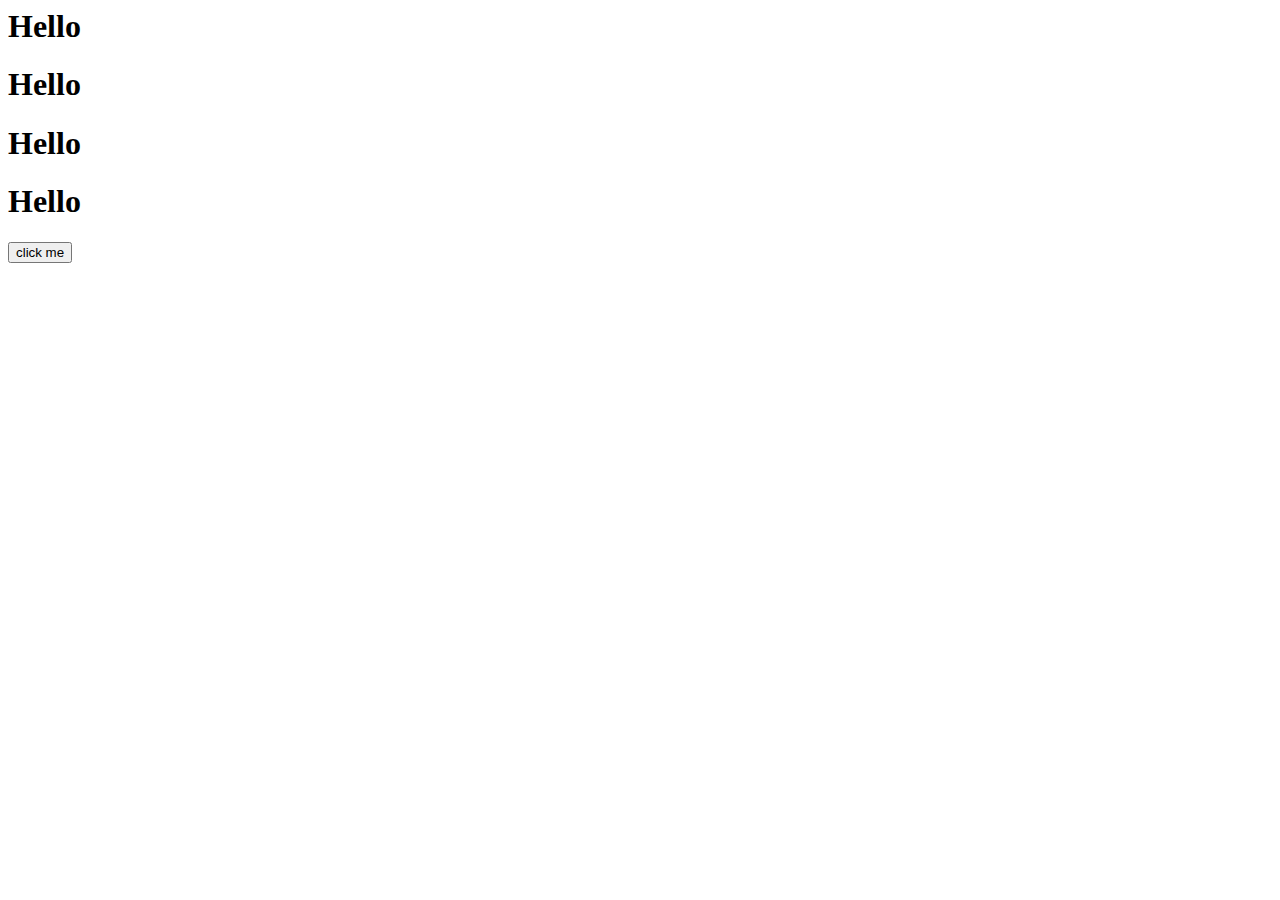
<file: new.html>
<html lang="en">
<head>
     <meta charset="UTF-8">
     <meta name="viewport" content="width=device-width, initial-scale=1.0">
     <title>Document</title>
</head>
<body>
     <h1>Hello</h1>
     <h1>Hello</h1>
     <h1>Hello</h1>
     <h1>Hello</h1>
     <button onclick="colorchange()">click me</button>
     <script>

          console.log()

          var person1={
               fname:"aman",
               lname:'sharma',
               age:14,
               fullname:function(){
                    console.log(this.fname+this.lname)
               },
          }
          person1.fullname()
          var person2={
               fname:"naman",
               lname:'gurjar',
               get fullname(){
                    return this.fname+' '+this.lname;
               }
          }

          h1.style.Color="red"

          console.log(person2.fullname)
     </script>
</body>
</html>
</file>
